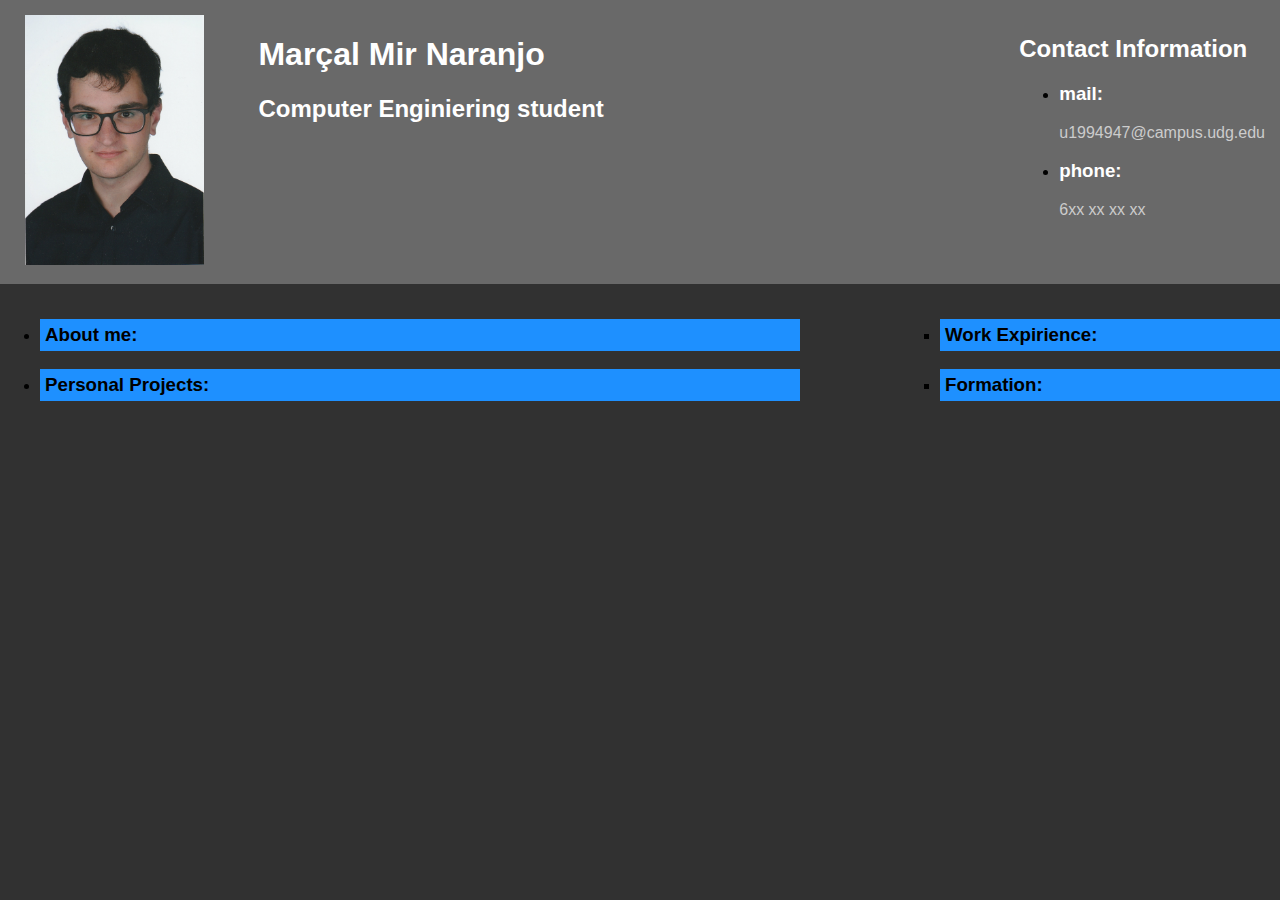
<file: Index.html>
<!DOCTYPE html>
<html lang="es">
<head>
    <meta charset="UTF-8">
    <meta name="author" content="Marçal Mir">
    <title>Marçal Mir</title>
    <link rel="stylesheet" type="text/css" href="Estil.css">
    <script>
        function toggleHide(obj){
            let el = document.getElementById(obj);
            if(el.style.display != 'none')
                el.style.display = 'none';
            else
                el.style.display = 'block';
        }
    </script>
    <script>
        function onStart(){
            let els = document.getElementsByClassName('DefaultHidden');
            for(el in els){
                els[el].style.display = 'none';
            }
        }
    </script>
    
</head>
<body onload="onStart()">
    <header>
        <div id="HeaderSection1">
            <div id="img">
                <img src="FotoPersona.jpg" alt="FotoPersona" width="179" height="250">
            </div>
            <div>
                <h1>Marçal Mir Naranjo</h1>
                <h2>Computer Enginiering student</h2>
            </div>
        </div>
        <div id="HeaderSection2" >
            <h2>Contact Information</h1>
            <ul>
                <li>
                    <h3>mail:</h3>
                    <p><a href="mailto:u1994947@campus.udg.edu">u1994947@campus.udg.edu</a></p>
                </li>
                <li>
                    <h3>phone:</h3>
                    <p>6xx xx xx xx</p>
                </li>
            </ul>
        </div>
    </header>
    <article>
        <ul id="ArtSection1">
            <li id="AboutMe">
                <h3 onclick="toggleHide('AboutMeHide')">About me:</h3>
                <ul id="AboutMeHide" class = "DefaultHidden">
                    <h4>I consider myself to be:</h4>
                    <ul>
                        <li>
                            <p>Responible</p>
                        </li>
                        <li>
                            <p>Respectful</p>
                        </li>
                        <li>
                            <p>Easy learner</p>
                        </li>
                        <li>
                            <p>Good with planification and organization</p>
                        </li>
                    </ul>
                </ul>
            </li>
            <li>
                <h3 onclick="toggleHide('ProjectsHide')">Personal Projects:</h3>
                <ul id="ProjectsHide" class = "DefaultHidden">
                    <li>
                        <h4>My curriculum</h4>
                            <ul>
                                <li>
                                    <p><a href="https://www.guthib.com">GitHub</a><p>
                                </li>
                                <li>
                                    <p><a href="">Figma</a><p>
                                </li>
                                <li>
                                    <p><a href="">Webpage</a><p>
                                </li>
                            </ul>
                    </li>
                </ul>
            </li>
        </ul>
        <ul id="ArtSection2">
            <li>
                <h3 onclick="toggleHide('WorkHide')">Work Expirience:</h3>
                <ul id = "WorkHide" class = "DefaultHidden">
                    <li>
                        <h4>Waiter <em class="Year">2024 Summer</em></h4>
                        <p>xxx xxx Bar</p>
                    </li>
                    <li>
                        <h4>Caisher <em class="Year">2025 Summer</em></h4>
                        <p>xxx xxx Supermarket</p>
                    </li>
                </ul>
            </li>
            <li>
                <h3 onclick="toggleHide('FormationHide')">Formation:</h3>
                <ul id="FormationHide" class = "DefaultHidden">
                    <li>
                        <h4>ESO <em class="Year">2020</em></h4>
                        <p>Institut Pere Borrell</p>
                    </li>
                    <li>
                        <h4>Batxillerat <em class="Year">2022</em></h4>
                        <p>Institut Pere Borrell</p>
                    </li>
                    <li>
                        <h4>Degree on Computer Engineering <em class="Year">On process (3rd Grade)</em></h4>
                        <p>Universitat de Girona</p>
                    </li>
                </ul>
            </li>
        </ul>
    </article>
</body>
</html>
</file>
<file: Estil.css>
body{
   font-family: 'Lucida Sans', 'Lucida Sans Regular', 'Lucida Grande', 'Lucida Sans Unicode', Verdana, sans-serif;
   margin: 0px;
}

header{
   display: flex;
   background-color: dimgray;
   padding: 15px;
   justify-content: space-between;
}

article {
   display: inline-grid;
   grid-template-columns: 800px 100px 800px;
}

html{
   background-color: rgb(49, 49, 49);
}

#img{
   margin: 0px 50px 0px 10px;
}

article h3{
   background-color: dodgerblue;
   padding: 5px;
   color: black;
}

article h3:hover{
   background-color: black;
   color: dodgerblue;
}

article ul, #HeaderSection1 div{
   vertical-align: top;
}

header div{
   display: inline-block;
}

.Year{
   color: dodgerblue;
}

#AboutMe ul{
   list-style: none;
}

#ArtSection1 {
   grid-column-start: 1;
}

#ArtSection2 {
   grid-column-start: 3;
}

#ArtSection2 li{
   list-style: square;
}

#ArtSection2 li ul li{
   list-style: circle;
}

h1, h2, h3, h4{
   color: white;
}

p, a{
   color: rgb(204, 204, 204);
}

a {
   text-decoration: none;
}

a:hover {
   color: dodgerblue;
   text-decoration: none;
}
</file>
<file: Docs/Estil.css>
body{
   font-family: 'Lucida Sans', 'Lucida Sans Regular', 'Lucida Grande', 'Lucida Sans Unicode', Verdana, sans-serif;
   margin: 0px;
}

header{
   display: flex;
   background-color: dimgray;
   padding: 15px;
   justify-content: space-between;
}

article {
   display: inline-grid;
   grid-template-columns: 800px 100px 800px;
}

html{
   background-color: rgb(49, 49, 49);
}

#img{
   margin: 0px 50px 0px 10px;
}

article h3{
   background-color: dodgerblue;
   padding: 5px;
   color: black;
}

article h3:hover{
   background-color: black;
   color: dodgerblue;
}

article ul, #HeaderSection1 div{
   vertical-align: top;
}

header div{
   display: inline-block;
}

.Year{
   color: dodgerblue;
}

#AboutMe ul{
   list-style: none;
}

#ArtSection1 {
   grid-column-start: 1;
}

#ArtSection2 {
   grid-column-start: 3;
}

#ArtSection2 li{
   list-style: square;
}

#ArtSection2 li ul li{
   list-style: circle;
}

h1, h2, h3, h4{
   color: white;
}

p, a{
   color: rgb(204, 204, 204);
}

a {
   text-decoration: none;
}

a:hover {
   color: dodgerblue;
   text-decoration: none;
}
</file>
<file: docs/Estil.css>
body{
   font-family: 'Lucida Sans', 'Lucida Sans Regular', 'Lucida Grande', 'Lucida Sans Unicode', Verdana, sans-serif;
   margin: 0px;
}

header{
   display: flex;
   background-color: dimgray;
   padding: 15px;
   justify-content: space-between;
}

article {
   display: inline-grid;
   grid-template-columns: 800px 100px 800px;
}

html{
   background-color: rgb(49, 49, 49);
}

#img{
   margin: 0px 50px 0px 10px;
}

article h3{
   background-color: dodgerblue;
   padding: 5px;
   color: black;
}

article h3:hover{
   background-color: black;
   color: dodgerblue;
}

article ul, #HeaderSection1 div{
   vertical-align: top;
}

header div{
   display: inline-block;
}

.Year{
   color: dodgerblue;
}

#AboutMe ul{
   list-style: none;
}

#ArtSection1 {
   grid-column-start: 1;
}

#ArtSection2 {
   grid-column-start: 3;
}

#ArtSection2 li{
   list-style: square;
}

#ArtSection2 li ul li{
   list-style: circle;
}

h1, h2, h3, h4{
   color: white;
}

p, a{
   color: rgb(204, 204, 204);
}

a {
   text-decoration: none;
}

a:hover {
   color: dodgerblue;
   text-decoration: none;
}
</file>
<file: Page/Estil.css>
body{
   font-family: 'Lucida Sans', 'Lucida Sans Regular', 'Lucida Grande', 'Lucida Sans Unicode', Verdana, sans-serif;
   margin: 0px;
}

header{
   display: flex;
   background-color: dimgray;
   padding: 15px;
   justify-content: space-between;
}

article {
   display: inline-grid;
   grid-template-columns: 800px 100px 800px;
}

html{
   background-color: rgb(49, 49, 49);
}

#img{
   margin: 0px 50px 0px 10px;
}

article h3{
   background-color: dodgerblue;
   padding: 5px;
   color: black;
}

article h3:hover{
   background-color: black;
   color: dodgerblue;
}

article ul, #HeaderSection1 div{
   vertical-align: top;
}

header div{
   display: inline-block;
}

.Year{
   color: dodgerblue;
}

#AboutMe ul{
   list-style: none;
}

#ArtSection1 {
   grid-column-start: 1;
}

#ArtSection2 {
   grid-column-start: 3;
}

#ArtSection2 li{
   list-style: square;
}

#ArtSection2 li ul li{
   list-style: circle;
}

h1, h2, h3, h4{
   color: white;
}

p, a{
   color: rgb(204, 204, 204);
}

a {
   text-decoration: none;
}

a:hover {
   color: dodgerblue;
   text-decoration: none;
}
</file>
